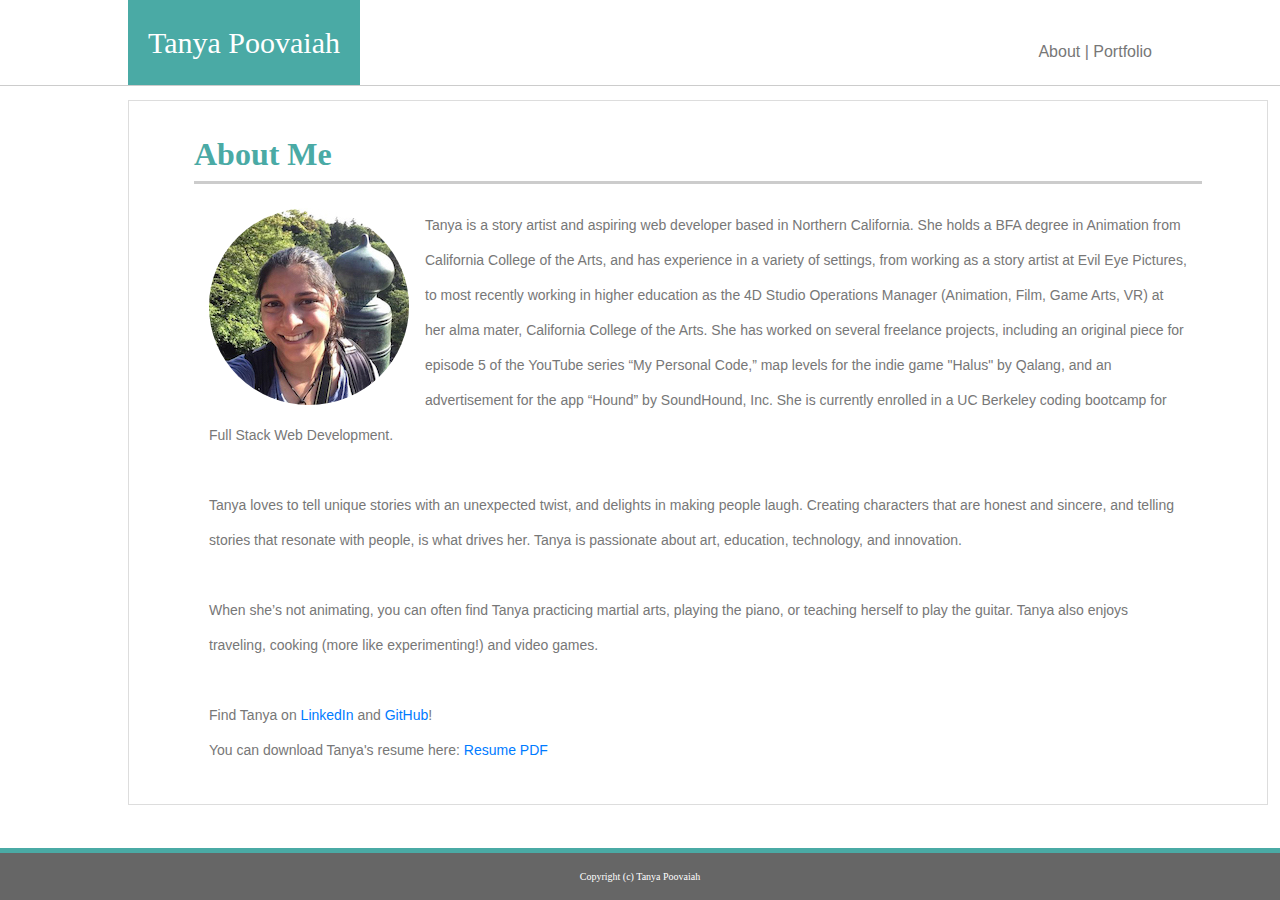
<file: index.html>
<!DOCTYPE html>
<html lang="en">
<head>
    <meta charset="UTF-8">
    <meta name="viewport" content="width=device-width, initial-scale=1.0">
    <link rel="stylesheet" href="https://stackpath.bootstrapcdn.com/bootstrap/4.4.1/css/bootstrap.min.css" integrity="sha384-Vkoo8x4CGsO3+Hhxv8T/Q5PaXtkKtu6ug5TOeNV6gBiFeWPGFN9MuhOf23Q9Ifjh" crossorigin="anonymous">
    <link rel="stylesheet" href="assets/style.css">
    

    <title>About Me</title>
</head>
<body class="background">
    <!-- This is the NavBar -->
    <div class="d-flex bd-highlight fixed-top navBar">
        <div class="bd-highlight logo">Tanya Poovaiah</div>
        <div class="p-2 bd-highlight flex-grow-1"></div>
        <div class="bd-highlight navLinkBox">
            <a href="index.html" class="navLink">About </a>
            <span class="navLink"> | </span>
            <a href="portfolio.html" class="navLink"> Portfolio </a>
            <!-- <span class="navLink"> | </span>
            <a href="contact.html" class="navLink"> Contact</a> -->
        </div>
    </div>
    
    <!-- This is the content -->
    <div class="container contentBox">
        <div class="row mb-4" style="border-bottom: solid #cccccc">
            <h2 class="headings pt-4"><strong>About Me</strong></h2>
        </div>
        <div class="row">
            <div class="col-md-12">
                <div>
                    <img src="assets/images/square.jpg" alt="Tanya Poovaiah" class="mr-3" style="border-radius: 50%;">
                    <p>Tanya is a story artist and aspiring web developer based in Northern California. She holds a BFA degree in Animation from California College of the Arts, and has experience in a variety of settings, from working as a story artist at Evil Eye Pictures, to most recently working in higher education as the 4D Studio Operations Manager (Animation, Film, Game Arts, VR) at her alma mater, California College of the Arts. She has worked on several freelance projects, including an original piece for episode 5 of the YouTube series “My Personal Code,” map levels for the indie game "Halus" by Qalang, and an advertisement for the app “Hound” by SoundHound, Inc. She is currently enrolled in a UC Berkeley coding bootcamp for Full Stack Web Development. 
                    <br>
                    <br>
                    Tanya loves to tell unique stories with an unexpected twist, and delights in making people laugh. Creating characters that are honest and sincere, and telling stories that resonate with people, is what drives her. Tanya is passionate about art, education, technology, and innovation.
                    <br>
                    <br>
                    When she’s not animating, you can often find Tanya practicing martial arts, playing the piano, or teaching herself to play the guitar. Tanya also enjoys traveling, cooking (more like experimenting!) and video games.
                    <br>
                    <br>
                    Find Tanya on <a href="https://www.linkedin.com/in/tanya-poovaiah-53087266/" target="_blank">LinkedIn</a> and <a href="https://github.com/tpoovaiah" target="_blank">GitHub</a>!
                    <br>
                    You can download Tanya's resume here: <a href="assets/images/resume2020_poovaiah.pdf" download="Poovaiah_resume" target="_blank">Resume PDF</a>
                    </p>
                </div>
            </div>
        </div>
    </div>
        
    
        
    <!-- This is the footer     -->
    <nav class="navbar fixed-bottom justify-content-center footer">
        <span class="navbar-text footerText">
            Copyright (c) Tanya Poovaiah
        </span>
    </nav>

    <script src="https://code.jquery.com/jquery-3.4.1.slim.min.js" integrity="sha384-J6qa4849blE2+poT4WnyKhv5vZF5SrPo0iEjwBvKU7imGFAV0wwj1yYfoRSJoZ+n" crossorigin="anonymous"></script>
    <script src="https://cdn.jsdelivr.net/npm/popper.js@1.16.0/dist/umd/popper.min.js" integrity="sha384-Q6E9RHvbIyZFJoft+2mJbHaEWldlvI9IOYy5n3zV9zzTtmI3UksdQRVvoxMfooAo" crossorigin="anonymous"></script>
    <script src="https://stackpath.bootstrapcdn.com/bootstrap/4.4.1/js/bootstrap.min.js" integrity="sha384-wfSDF2E50Y2D1uUdj0O3uMBJnjuUD4Ih7YwaYd1iqfktj0Uod8GCExl3Og8ifwB6" crossorigin="anonymous"></script>
</body>
</html>
</file>
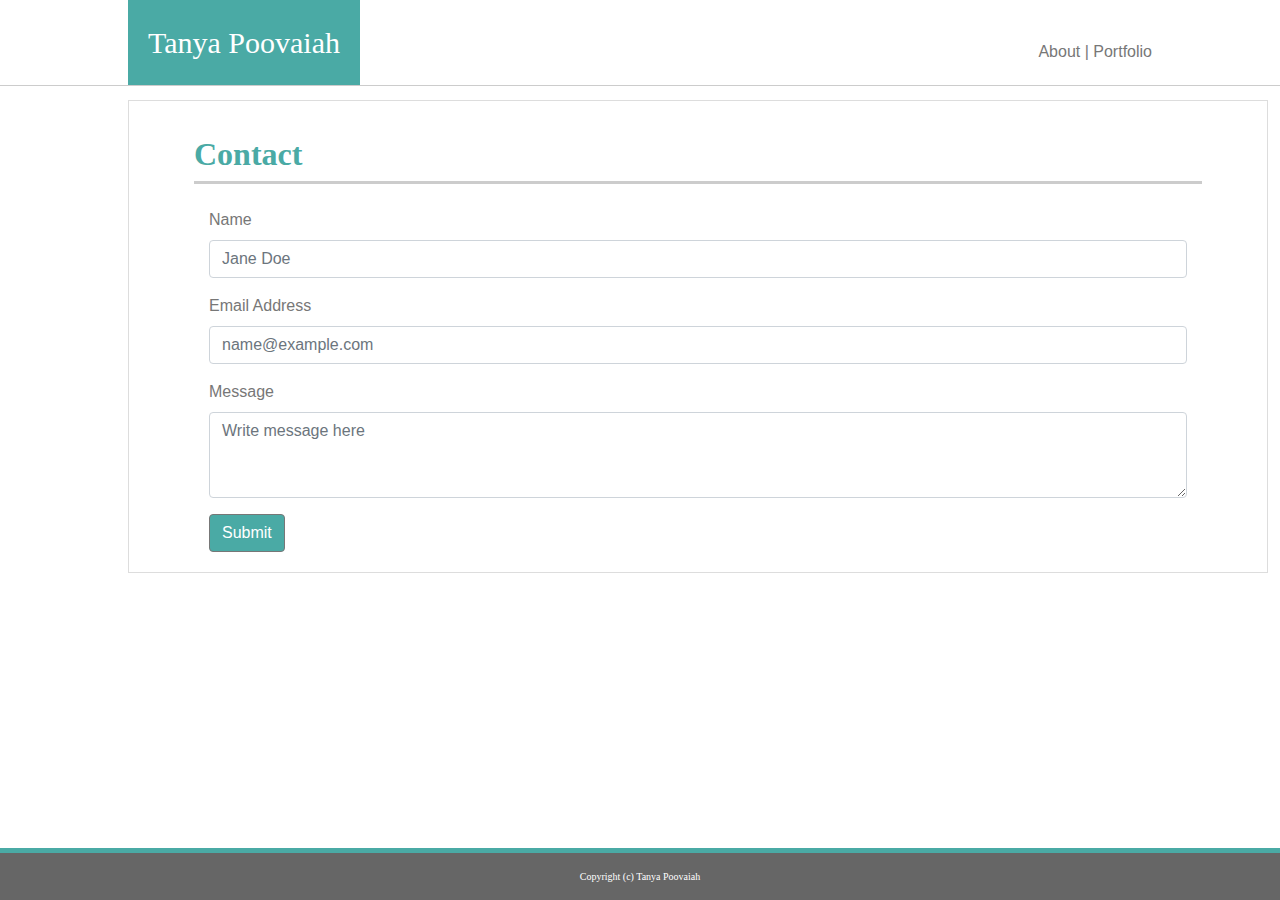
<file: contact.html>
<!DOCTYPE html>
<html lang="en">
<head>
    <meta charset="UTF-8">
    <meta name="viewport" content="width=device-width, initial-scale=1.0">
    <link rel="stylesheet" href="https://stackpath.bootstrapcdn.com/bootstrap/4.4.1/css/bootstrap.min.css" integrity="sha384-Vkoo8x4CGsO3+Hhxv8T/Q5PaXtkKtu6ug5TOeNV6gBiFeWPGFN9MuhOf23Q9Ifjh" crossorigin="anonymous">
    <link rel="stylesheet" href="assets/style.css">
    

    <title>Contact</title>
</head>
<body class="background">
    <!-- This is the NavBar -->
    <div class="d-flex bd-highlight fixed-top navBar">
        <div class=" bd-highlight logo">Tanya Poovaiah</div>
        <div class="p-2 bd-highlight flex-grow-1"></div>
        <div class=" bd-highlight navLinkBox">
            <a href="index.html" class="navLink">About </a>
            <span class="navLink"> | </span>
            <a href="portfolio.html" class="navLink"> Portfolio </a>
            <!-- <span class="navLink"> | </span>
            <a href="contact.html" class="navLink"> Contact</a> -->
        </div>
    </div>
    
    
    
    <div class="container contentBox">
        <!-- This is the heading -->
        <div class="row mb-4" style="border-bottom: solid #cccccc">
            <h2 class="headings pt-4"><strong>Contact</strong></h2>
        </div>
        <!-- This is the content -->
        <form>
            <div class="form-group navLink">
                <label for="name">Name</label>
                <input type="text" class="form-control" id="formGroupExampleInput" placeholder="Jane Doe">
            </div>

            <div class="form-group navLink">
                <label for="email">Email Address</label>
                <input type="email" class="form-control" id="exampleInputEmail1" aria-describedby="emailHelp" placeholder="name@example.com">
            </div>
            
            <div class="form-group navLink">
                <label for="message">Message</label>
                <textarea class="form-control" id="exampleFormControlTextarea1" rows="3" placeholder="Write message here"></textarea>
            </div>
        
            <button type="submit" class="btn button">Submit</button>
        </form>
    </div>

            


        
    <!-- This is the footer     -->
    <nav class="navbar fixed-bottom justify-content-center footer">
        <span class="navbar-text footerText">
            Copyright (c) Tanya Poovaiah
        </span>
    </nav>

    <script src="https://code.jquery.com/jquery-3.4.1.slim.min.js" integrity="sha384-J6qa4849blE2+poT4WnyKhv5vZF5SrPo0iEjwBvKU7imGFAV0wwj1yYfoRSJoZ+n" crossorigin="anonymous"></script>
    <script src="https://cdn.jsdelivr.net/npm/popper.js@1.16.0/dist/umd/popper.min.js" integrity="sha384-Q6E9RHvbIyZFJoft+2mJbHaEWldlvI9IOYy5n3zV9zzTtmI3UksdQRVvoxMfooAo" crossorigin="anonymous"></script>
    <script src="https://stackpath.bootstrapcdn.com/bootstrap/4.4.1/js/bootstrap.min.js" integrity="sha384-wfSDF2E50Y2D1uUdj0O3uMBJnjuUD4Ih7YwaYd1iqfktj0Uod8GCExl3Og8ifwB6" crossorigin="anonymous"></script>
</body>
</html>
</file>
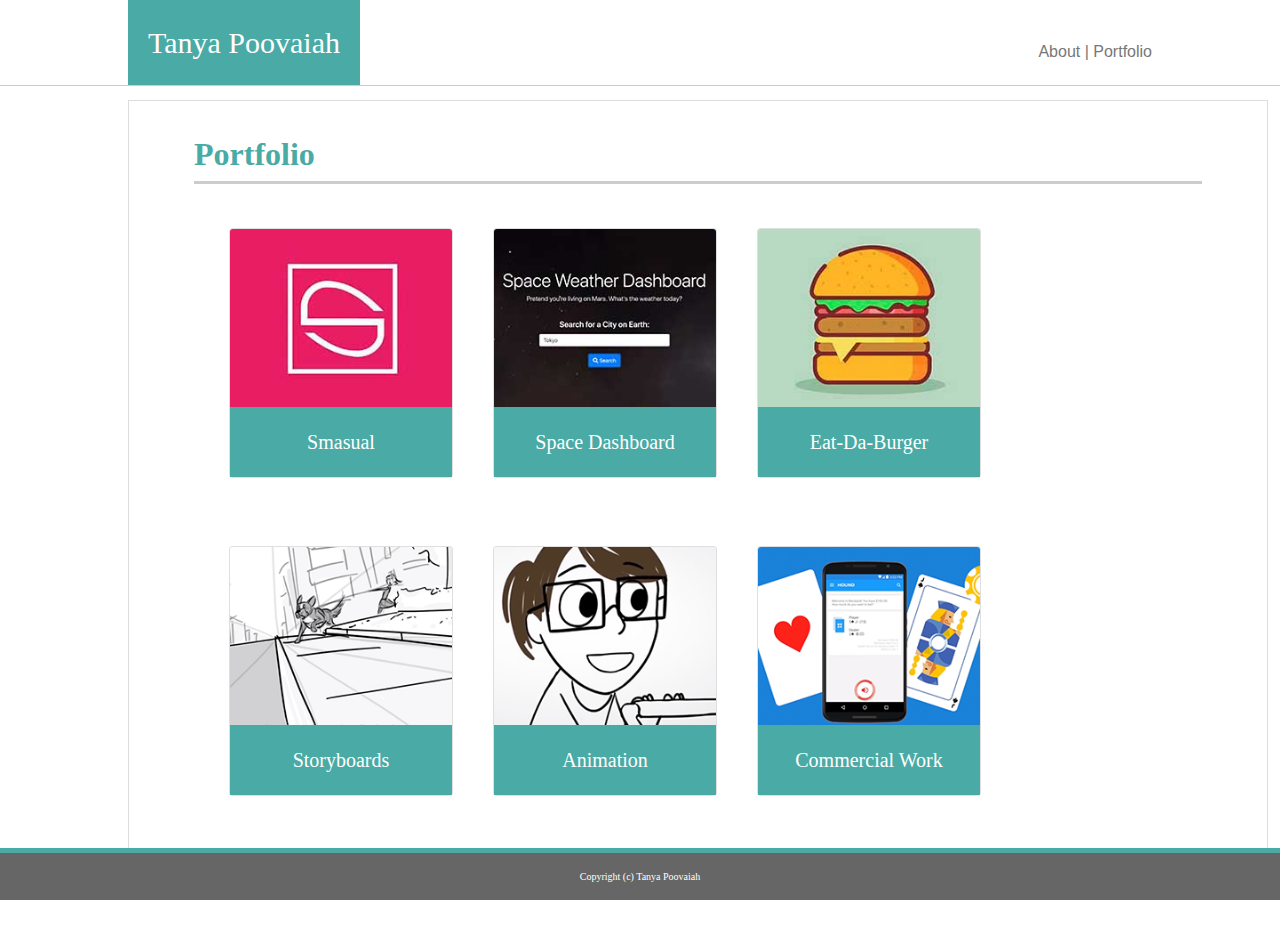
<file: portfolio.html>
<!DOCTYPE html>
<html lang="en">
<head>
    <meta charset="UTF-8">
    <meta name="viewport" content="width=device-width, initial-scale=1.0">
    <link rel="stylesheet" href="https://stackpath.bootstrapcdn.com/bootstrap/4.4.1/css/bootstrap.min.css" integrity="sha384-Vkoo8x4CGsO3+Hhxv8T/Q5PaXtkKtu6ug5TOeNV6gBiFeWPGFN9MuhOf23Q9Ifjh" crossorigin="anonymous">
    <link rel="stylesheet" href="assets/style.css">
    

    <title>Portfolio</title>
</head>
<body class="background">
    <!-- This is the NavBar -->
    <div class="d-flex bd-highlight fixed-top navBar">
        <div class=" bd-highlight logo">Tanya Poovaiah</div>
        <div class="p-2 bd-highlight flex-grow-1"></div>
        <div class="bd-highlight navLinkBox">
            <a href="index.html" class="navLink">About </a>
            <span class="navLink"> | </span>
            <a href="portfolio.html" class="navLink"> Portfolio </a>
            <!-- <span class="navLink"> | </span>
            <a href="contact.html" class="navLink"> Contact</a> -->
        </div>
    </div>
    
    <div class="container contentBox">
        <!-- This is the heading -->
        <div class="row mb-4" style="border-bottom: solid #cccccc">
            <h2 class="headings pt-4"><strong>Portfolio</strong></h2>
        </div>
        <!-- This is the content -->
        <div class="container">
            <div class="row">
                <div class="column">

                    <div class="card mb-5 cardStyle">
                        <img src="assets/images/smasual.jpg" class="card-img-top" alt="Smasual"> 
                        <div class="card-body card-text">
                        <a class="card-text" href="https://radiant-spire-72704.herokuapp.com/" target="_blank">Smasual</a>
                        </div>
                    </div>

                    <div class="card mb-5 cardStyle">
                        <img src="assets/images/SpaceDashboard.png" class="card-img-top" alt="SpaceDash"> 
                        <div class="card-body card-text">
                        <a class="card-text" href="https://tpoovaiah.github.io/ucb_project01/" target="_blank">Space Dashboard</a>
                        </div>
                    </div>


                    <div class="card mb-5 cardStyle">
                        <img src="assets/images/burger.jpg" class="card-img-top" alt="Eat-Da-Burger"> 
                        <div class="card-body card-text">
                        <a class="card-text" href="https://ucb-eat-da-burger-tpoovaiah.herokuapp.com/" target="_blank">Eat-Da-Burger</a>
                        </div>
                    </div>
                
                    <div class="card mb-5 cardStyle">
                        <img src="assets/images/dogchase2.png" class="card-img-top" alt="Storyboards"> 
                        <div class="card-body card-text">
                        <a class="card-text" href="https://tanyapoovaiah.wordpress.com/portfolio/storyboards/" target="_blank">Storyboards</a>
                        </div>
                    </div>
    
                    <div class="card mb-5 cardStyle">
                        <img src="assets/images/danielle.png" class="card-img-top" alt="Animation"> 
                        <div class="card-body card-text">
                        <a class="card-text" href="https://tanyapoovaiah.wordpress.com/portfolio/animation/" target="_blank">Animation</a>
                        </div>
                    </div>
                
                
                    <div class="card mb-5 cardStyle">
                        <img src="assets/images/hound.png" class="card-img-top" alt="Commercial Work"> 
                        <div class="card-body card-text">
                        <a class="card-text" href="https://www.youtube.com/watch?v=yUbK1yeYzAI" target="_blank">Commercial Work</a>
                        </div>
                    </div>

                    
                </div>
            </div>
        </div>
    </div>
                
    <!-- This is the footer     -->
    <nav class="navbar fixed-bottom justify-content-center footer">
        <span class="navbar-text footerText">
            Copyright (c) Tanya Poovaiah
        </span>
    </nav>

    <script src="https://code.jquery.com/jquery-3.4.1.slim.min.js" integrity="sha384-J6qa4849blE2+poT4WnyKhv5vZF5SrPo0iEjwBvKU7imGFAV0wwj1yYfoRSJoZ+n" crossorigin="anonymous"></script>
    <script src="https://cdn.jsdelivr.net/npm/popper.js@1.16.0/dist/umd/popper.min.js" integrity="sha384-Q6E9RHvbIyZFJoft+2mJbHaEWldlvI9IOYy5n3zV9zzTtmI3UksdQRVvoxMfooAo" crossorigin="anonymous"></script>
    <script src="https://stackpath.bootstrapcdn.com/bootstrap/4.4.1/js/bootstrap.min.js" integrity="sha384-wfSDF2E50Y2D1uUdj0O3uMBJnjuUD4Ih7YwaYd1iqfktj0Uod8GCExl3Og8ifwB6" crossorigin="anonymous"></script>
</body>
</html>
</file>
<file: assets/style.css>
/* Styles the navbar */
.navBar {
    background-color: #ffffff;
    border-bottom: solid #cccccc;
    border-width: 1.5px;
}

/* styles the TanyaPoovaiah logo */
.logo {
    background-color: #4aaaa5;
    color:white;
    font-size: 30px;
    font-style: bold;
    font-family: Georgia, 'Times New Roman', Times, serif;
    text-align: center;
    margin-left: 10%;
    padding: 20px;
}

/* formats the box containing nav links */
.navLinkBox {
    margin-top: 40px;
    margin-right: 10%;

}

/* styles the navlinks */
.navLink {
    color: #777777;
    font-family: 'Lucida Sans', 'Lucida Sans Regular', 'Lucida Grande', 'Lucida Sans Unicode', Geneva, Verdana, sans-serif;
}

/* styles the footer */
.footer {
    background-color: #666666;
    border-top: solid #4aaaa5;
    border-width: 5px;
}

/* styles the footer text */
.footerText {
    font-family: Georgia, 'Times New Roman', Times, serif;
    font-size: 10px;
    color: white;
}

/* adds the background wallpaper */
.background {
    background-image: url("https://www.toptal.com/designers/subtlepatterns/patterns/double-bubble-outline.png");
    /* sourced above url from "inspect" of the source page */
}

/* styles the content container */
.contentBox {
    background-color: #ffffff;
    border: solid #dddddd;
    border-width: 1px;
    padding: 10px 80px 20px 80px;
    margin-top: 100px;
    margin-bottom: 80px;
    margin-right: 30%;
    margin-left: 10%;

}

/* styles page titles */
.headings {
    color: #4aaaa5;
    font-family: Georgia, 'Times New Roman', Times, serif;
}

/* styles text */
p {
    font-family: Arial, Helvetica, sans-serif;
    font-size: 14px;
    line-height: 35px;
    color: #777777;
}

/* styles portfolio card text */
.card-text {
    text-decoration: none;
    text-align: center;
    color: white;
    background-color: #4aaaa5;
    font-family: Georgia, 'Times New Roman', Times, serif;
    font-size: 20px;
}

/* styles portfolio cards */
.cardStyle {
    width: 14rem;
    float: left;
    margin: 20px;
}

/* styles the submit button */
.button {
    background-color: #4aaaa5;
    color: white;
    border: solid 1px #777777;
}

/* locates the images */
img {
    float: left;
}


@media screen and (max-width: 768px) {

    .contentBox {
        margin-left: auto;
        margin-right: auto;
    }
    }

@media screen and (max-width: 640px) {
    .cardStyle {
        width: 21rem;
        height: fit-content;
    }

    img {
        width: 21rem;
        float: none;
        margin-bottom: 15px;
    }

    .flex-grow-1 {
        width: 0;
    }

    .navBar {
        background-color: #ffffff;
        border-bottom: none;
        border-width: 0;
    }

    .logo {
        margin-left: 0;
        padding-left: 32%;
        padding-right: 32%;
        width: auto;
        text-decoration: none;
        text-align: center;
        position: absolute;
    }

    .navLinkBox {
        margin-top: 85px;
        margin-right: 0;
        position: absolute;
        background-color: #ffffff;
        padding-top: 2%;
        padding-bottom: 2%;
        padding-right: 34%;
        padding-left: 33%;
        border-bottom: solid 2px #cccccc;
    }

    .contentBox {
        margin-left: auto;
        margin-right: auto;
        margin-top: 150px;
    }
        }
</file>
